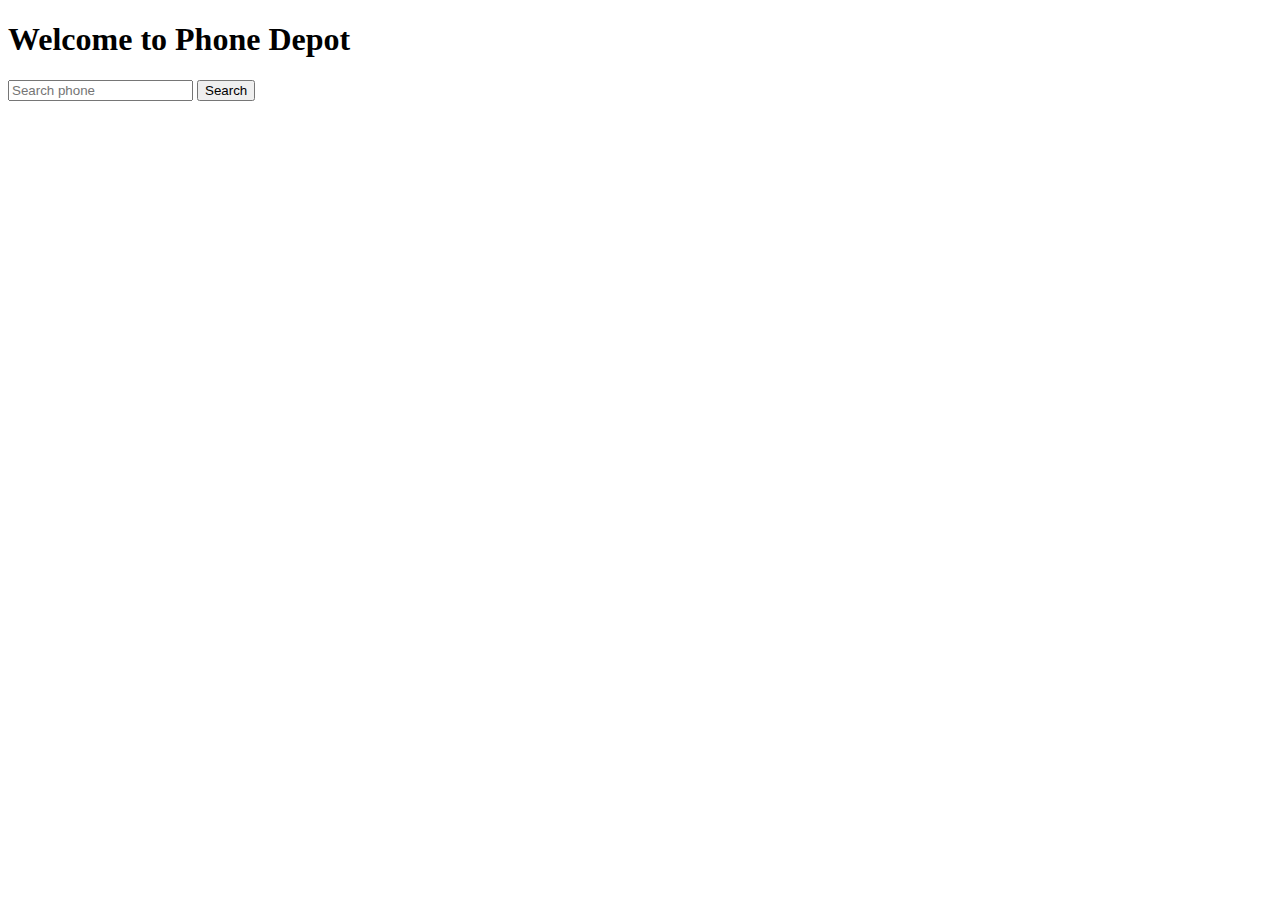
<file: index.html>
<!DOCTYPE html>
<html lang="en">
  <head>
    <meta charset="UTF-8" />
    <meta http-equiv="X-UA-Compatible" content="IE=edge" />
    <meta name="viewport" content="width=device-width, initial-scale=1.0" />
    <title>Phone Depot</title>
    <link
      href="https://cdn.jsdelivr.net/npm/bootstrap@5.1.3/dist/css/bootstrap.min.css"
      rel="stylesheet"
      integrity="sha384-1BmE4kWBq78iYhFldvKuhfTAU6auU8tT94WrHftjDbrCEXSU1oBoqyl2QvZ6jIW3"
      crossorigin="anonymous"
    />
    <link rel="stylesheet" href="styles/phone.css" />
  </head>
  <body>
    <!-- header -->
    <header>
      <h1 class="text-center my-5">Welcome to Phone Depot</h1>
      <!-- search field -->
      <div class="input-group mb-3 w-50 mx-auto">
        <input
          id="search-field"
          type="text"
          class="form-control"
          placeholder="Search phone"
          aria-label="Recipient's username"
          aria-describedby="button-addon2"
        />
        <button
          class="btn btn-outline-secondary"
          type="button"
          id="search-button"
          onclick="searchPhone()"
        >
          Search
        </button>
      </div>
      <div id="loader-div" class="d-flex justify-content-center">
        <div id="loader" class="spinner-border" role="status">
          <span class="visually-hidden">Loading...</span>
        </div>
      </div>
      <div id="phone-invalid" class="text-center text-danger">
        Please enter a valid phone name
      </div>
    </header>
    <section>
      <!-- single phone detail container -->
      <div id="detail-container" class="w-50 mx-auto my-5"></div>

      <!-- create phone display field -->
      <div
        id="display-field-container"
        class="row row-cols-1 row-cols-md-3 g-4 my-5"
      ></div>
    </section>

    <script
      src="https://cdn.jsdelivr.net/npm/bootstrap@5.1.3/dist/js/bootstrap.bundle.min.js"
      integrity="sha384-ka7Sk0Gln4gmtz2MlQnikT1wXgYsOg+OMhuP+IlRH9sENBO0LRn5q+8nbTov4+1p"
      crossorigin="anonymous"
    ></script>
    <script src="js/phone.js"></script>
  </body>
</html>
</file>
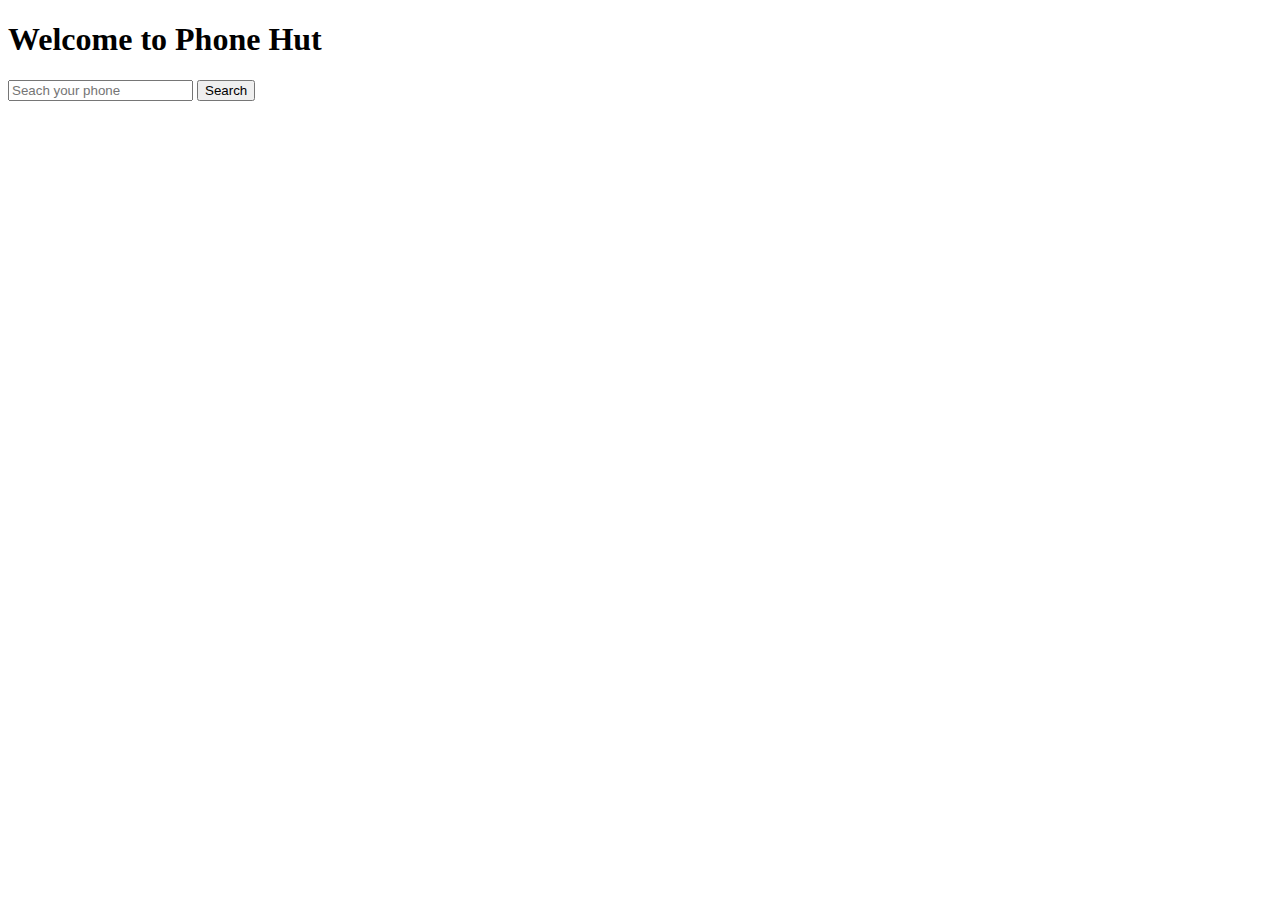
<file: phone.html>
<!DOCTYPE html>
<html lang="en">
<head>
    <meta charset="UTF-8">
    <meta http-equiv="X-UA-Compatible" content="IE=edge">
    <meta name="viewport" content="width=device-width, initial-scale=1.0">
    <title>Phone Hut</title>
    <link href="https://cdn.jsdelivr.net/npm/bootstrap@5.1.3/dist/css/bootstrap.min.css" rel="stylesheet" integrity="sha384-1BmE4kWBq78iYhFldvKuhfTAU6auU8tT94WrHftjDbrCEXSU1oBoqyl2QvZ6jIW3" crossorigin="anonymous">
</head>
<body>
    <h1 class="text-center my-5">Welcome to Phone Hut</h1>
    <div class="input-group mb-3 w-50 mx-auto">
        <input id="search-field" type="text" class="form-control" placeholder="Seach your phone" aria-label="Recipient's username" aria-describedby="button-addon2">
        <button class="btn btn-outline-secondary" type="button" id="search-button" onclick="searchPhone()" >Search</button>
      </div>
<!-- single phone detail container -->
<div id="detail-container" class="w-50 mx-auto my-5">
 
</div>


<!-- create phone display field -->
<div id="display-field-container" class="row row-cols-1 row-cols-md-3 g-4 my-5">
   </div>

  <script src="js/phone.js"></script> 
  <script src="https://cdn.jsdelivr.net/npm/bootstrap@5.1.3/dist/js/bootstrap.bundle.min.js" integrity="sha384-ka7Sk0Gln4gmtz2MlQnikT1wXgYsOg+OMhuP+IlRH9sENBO0LRn5q+8nbTov4+1p" crossorigin="anonymous"></script> 
</body>
</html>
</file>
<file: styles/phone.css>
/* display control */
#phone-invalid,
#loader {
  display: none;
}
</file>
